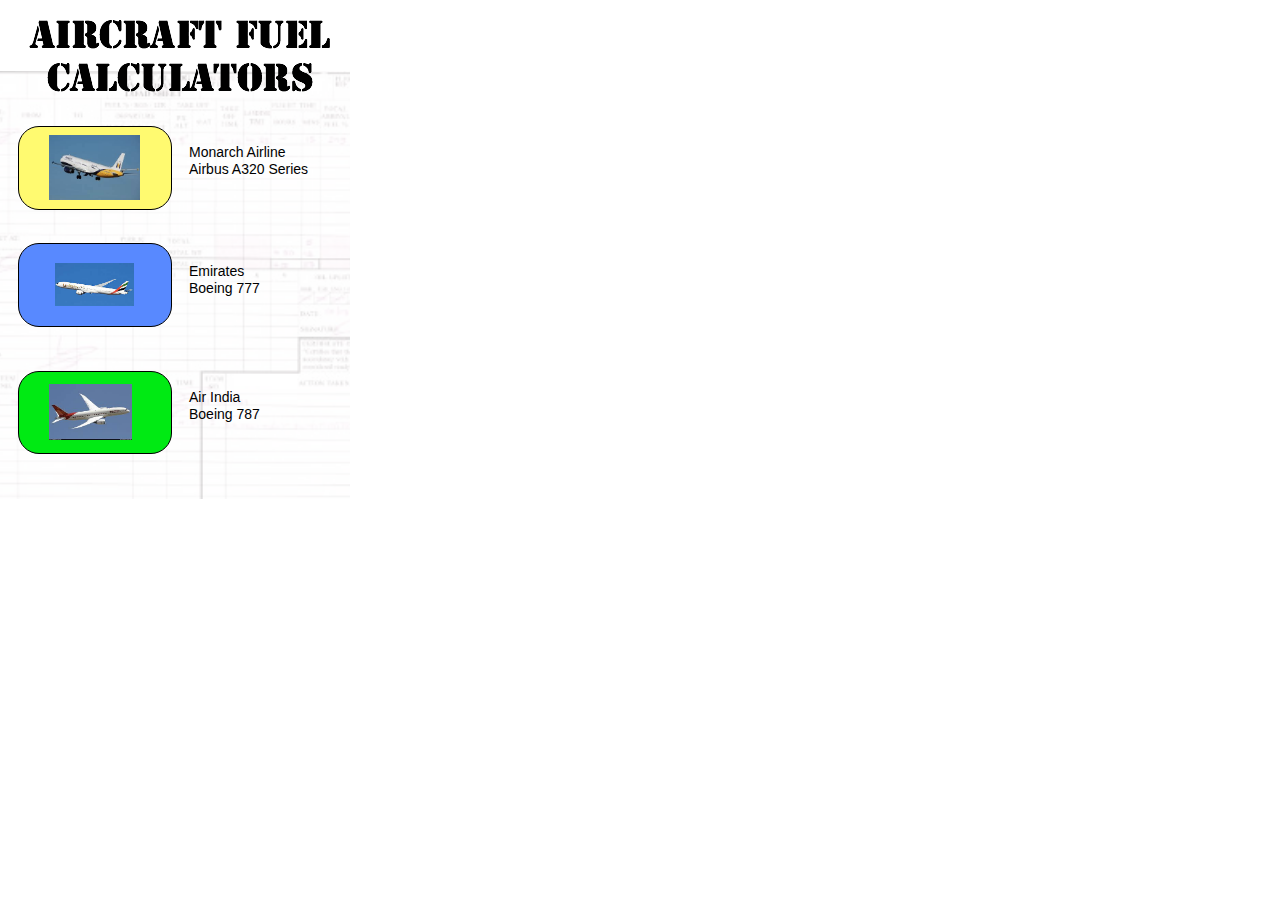
<file: index.html>
<!DOCTYPE html>
<html class="html">
 <head>

  <script type="text/javascript">
   if(typeof Muse == "undefined") window.Muse = {}; window.Muse.assets = {"required":["jquery-1.8.3.min.js", "museutils.js", "jquery.watch.js", "index.css"], "outOfDate":[]};
</script>
  
  <meta http-equiv="Content-type" content="text/html;charset=UTF-8"/>
  <meta name="generator" content="2014.0.0.264"/>
  <title>Home</title>
  <meta name="viewport" content="width=350"/>
  <!-- CSS -->
  <link rel="stylesheet" type="text/css" href="css/site_global.css?475048684"/>
  <link rel="stylesheet" type="text/css" href="css/index.css?4105582709" id="pagesheet"/>
  <!-- Other scripts -->
  <script type="text/javascript">
   document.documentElement.className += ' js';
</script>
   </head>
 <body>

  <div class="clearfix" id="page"><!-- group -->
   <div class="clip_frame clearfix grpelem" id="u216"><!-- image -->
    <div id="u216_clip">
     <img class="position_content" id="u216_img" src="images/pasted%20image%20425x300.jpg" alt="" width="681" height="481"/>
    </div>
   </div>
   <img class="grpelem" id="u103-4" alt="Aircraft Fuel Calculators" width="325" height="86" src="images/u103-4.png"/><!-- rasterized frame -->
   <div class="clearfix grpelem" id="u105-3"><!-- content -->
    <p>&nbsp;</p>
   </div>
   <div class="pointer_cursor rounded-corners clearfix grpelem" id="u106"><!-- group -->
    <a class="block" href="a320.html"></a>
    <a class="nonblock nontext clip_frame grpelem" id="u111" href="a320.html"><!-- image --><img class="block" id="u111_img" src="images/pasted%20image%20265x190.jpg" alt="" width="91" height="65"/></a>
   </div>
   <div class="pointer_cursor rounded-corners clearfix grpelem" id="u107"><!-- group -->
    <a class="block" href="777.html"></a>
    <a class="nonblock nontext clip_frame grpelem" id="u123" href="777.html"><!-- image --><img class="block" id="u123_img" src="images/pasted%20image%20305x165.jpg" alt="" width="79" height="43"/></a>
   </div>
   <a class="nonblock nontext clearfix grpelem" id="u109-6" href="a320.html"><!-- content --><p>Monarch Airline</p><p>Airbus A320 Series</p></a>
   <a class="nonblock nontext clearfix grpelem" id="u110-6" href="777.html"><!-- content --><p>Emirates</p><p>Boeing 777</p></a>
   <div class="pointer_cursor rounded-corners clearfix grpelem" id="u291"><!-- group -->
    <a class="block" href="787.html"></a>
    <a class="nonblock nontext clip_frame grpelem" id="u293" href="787.html"><!-- image --><img class="block" id="u293_img" src="images/pasted%20image%20273x185.jpg" alt="" width="83" height="56"/></a>
   </div>
   <a class="nonblock nontext clearfix grpelem" id="u292-6" href="787.html"><!-- content --><p>Air India</p><p>Boeing 787</p></a>
   <div class="verticalspacer"></div>
  </div>
  <!-- JS includes -->
  <script type="text/javascript">
   if (document.location.protocol != 'https:') document.write('\x3Cscript src="http://musecdn2.businesscatalyst.com/scripts/4.0/jquery-1.8.3.min.js" type="text/javascript">\x3C/script>');
</script>
  <script type="text/javascript">
   window.jQuery || document.write('\x3Cscript src="scripts/jquery-1.8.3.min.js" type="text/javascript">\x3C/script>');
</script>
  <script src="scripts/museutils.js?212726984" type="text/javascript"></script>
  <script src="scripts/jquery.watch.js?4125239756" type="text/javascript"></script>
  <!-- Other scripts -->
  <script type="text/javascript">
   $(document).ready(function() { try {
(function(){var a={},b=function(a){if(a.match(/^rgb/))return a=a.replace(/\s+/g,"").match(/([\d\,]+)/gi)[0].split(","),(parseInt(a[0])<<16)+(parseInt(a[1])<<8)+parseInt(a[2]);if(a.match(/^\#/))return parseInt(a.substr(1),16);return 0};(function(){$('link[type="text/css"]').each(function(){var b=($(this).attr("href")||"").match(/\/?css\/([\w\-]+\.css)\?(\d+)/);b&&b[1]&&b[2]&&(a[b[1]]=b[2])})})();(function(){$("body").append('<div class="version" style="display:none; width:1px; height:1px;"></div>');
for(var c=$(".version"),d=0;d<Muse.assets.required.length;){var f=Muse.assets.required[d],g=f.match(/([\w\-\.]+)\.(\w+)$/),k=g&&g[1]?g[1]:null,g=g&&g[2]?g[2]:null;switch(g.toLowerCase()){case "css":k=k.replace(/\W/gi,"_").replace(/^([^a-z])/gi,"_$1");c.addClass(k);var g=b(c.css("color")),h=b(c.css("background-color"));g!=0||h!=0?(Muse.assets.required.splice(d,1),(g!=a[f]>>>24||h!=(a[f]&16777215))&&Muse.assets.outOfDate.push(f)):d++;c.removeClass(k);break;case "js":k.match(/^jquery-[\d\.]+/gi)&&typeof $!=
"undefined"?Muse.assets.required.splice(d,1):d++;break;default:throw Error("Unsupported file type: "+g);}}c.remove();(Muse.assets.outOfDate.length||Muse.assets.required.length)&&alert("Some files on the server may be missing or incorrect. Clear browser cache and try again. If the problem persists please contact website author.")})()})();/* body */
Muse.Utils.transformMarkupToFixBrowserProblemsPreInit();/* body */
Muse.Utils.prepHyperlinks(true);/* body */
Muse.Utils.fullPage('#page');/* 100% height page */
Muse.Utils.showWidgetsWhenReady();/* body */
Muse.Utils.transformMarkupToFixBrowserProblems();/* body */
} catch(e) { if (e && 'function' == typeof e.notify) e.notify(); else Muse.Assert.fail('Error calling selector function:' + e); }});
</script>
   </body>
</html>
</file>
<file: css/site_global.css>
html
{
	min-height: 100%;
	min-width: 100%;
	-ms-text-size-adjust: none;
}

body,div,dl,dt,dd,ul,ol,li,nav,h1,h2,h3,h4,h5,h6,pre,code,form,fieldset,legend,input,button,textarea,p,blockquote,th,td,a
{
	margin: 0;
	padding: 0;
	border-width: 0;
	-webkit-transform-origin: left top;
	-ms-transform-origin: left top;
	-o-transform-origin: left top;
	transform-origin: left top;
}

table
{
	border-collapse: collapse;
	border-spacing: 0;
}

fieldset,img
{
	border: 0;
	-webkit-transform-origin: left top;
	-ms-transform-origin: left top;
	-o-transform-origin: left top;
	transform-origin: left top;
}

address,caption,cite,code,dfn,em,strong,th,var,optgroup
{
	font-style: inherit;
	font-weight: inherit;
}

del,ins
{
	text-decoration: none;
}

li
{
	list-style: none;
}

caption,th
{
	text-align: left;
}

h1,h2,h3,h4,h5,h6
{
	font-size: 100%;
	font-weight: inherit;
}

input,button,textarea,select,optgroup,option
{
	font-family: inherit;
	font-size: inherit;
	font-style: inherit;
	font-weight: inherit;
}

body
{
	font-family: Arial, Helvetica Neue, Helvetica, sans-serif;
	text-align: left;
	font-size: 14px;
	line-height: 17px;
	word-wrap: break-word;
	text-rendering: optimizeLegibility;/* kerning, primarily */
}

@media screen and (-webkit-min-device-pixel-ratio:0)
{
	body { text-rendering:auto; }
}

a:link
{
	color: #0000FF;
	text-decoration: underline;
}

a:visited
{
	color: #800080;
	text-decoration: underline;
}

a:hover
{
	color: #0000FF;
	text-decoration: underline;
}

a:active
{
	color: #EE0000;
	text-decoration: underline;
}

a.nontext /* used to override default properties of 'a' tag */
{
	color: black;
	text-decoration: none;
	font-style: normal;
	font-weight: normal;
}

.normal_text
{
	color: #000000;
	font-family: Arial, Helvetica Neue, Helvetica, sans-serif;
	font-size: 14px;
	font-style: normal;
	font-weight: normal;
	letter-spacing: 0px;
	line-height: 17px;
	text-align: left;
	text-decoration: none;
	text-indent: 0px;
	vertical-align: 0px;
	padding: 0px;
}

.TabbedPanelsTab
{
	white-space: nowrap;
}

.MenuBar  .MenuBarView, .MenuBar  .SubMenuView /* Resets for ul and li in menus */
{
	display: block;
	list-style: none;
}

.MenuBar .SubMenu
{
	display: none;
	position: absolute;
}

.NoWrap
{
	white-space: nowrap;
	word-wrap: normal;
}

.rootelem /* the root of the artwork tree */
{
	margin-left: auto;
	margin-right: auto;
}

.colelem /* a child element of a column */
{
	display: inline;
	float: left;
	clear: both;
}

.colelem100 /* a child element of a column that is 100% width */
{
	clear: both;
}

.grpelem /* a child element of a group */
{
	display: inline;
	float: left;
}

.clearfix:after /* force a container to fit around floated items */
{
	content: "\0020";
	visibility: hidden;
	display: block;
	height: 0;
	clear: both;
}

*:first-child+html .clearfix /* IE7 */
{
	zoom: 1;
}

.clip_frame /* used to clip the contents as in the case of an image frame */
{
	overflow: hidden;
}

.inclusion_context /* context for positioning a group of elements that share the same height */
{
	display: table;
	table-layout: fixed;
	width: 0.01px;
}

.inclelem /* element of an inclusion context */
{
	display: table-cell;
	vertical-align: top;
}

.f3s_mid /* 3-slice frame, middle slice */
{
	background-repeat: repeat;
}

.f3s_top,.f3s_bot /* 3-slice frame, top slice */
{
	background-repeat: no-repeat;
}

.f9s_top_left, .f9s_bot_left /* 9-slice frame, left corner slice */
{
	background-repeat: no-repeat;
	background-position: left;
}

.f9s_top_right, .f9s_bot_right /* 9-slice frame, right corner slice */
{
	background-repeat: no-repeat;
	background-position: right;
}

.f9s_top_mid, .f9s_bot_mid /* 9-slice frame, top/bottom horizontal slice */
{
	background-repeat: repeat-x;
	background-position: 0px 0px;
}

.f9s_mid_left /* 9-slice frame, left vertical slice */
{
	background-repeat: repeat-y;
	background-position: left;
}

.f9s_mid_right /* 9-slice frame, right vertical slice */
{
	background-repeat: repeat-y;
	background-position: right;
}

.f9s_center /* 9-slice frame, center slice */
{
	background-repeat: repeat;
	background-position: 0px 0px;
}

.popup_anchor /* anchors an abspos popup */
{
	position: relative;
	width: 0px;
	height: 0px;
}

.popup_element
{
	z-index: 100000;
}

.pointer_cursor
{
	cursor: pointer;
}

span.wrap /* used to force wrap after floated array when nested inside a paragraph */
{
	content: '';
	clear: left;
	display: block;
}

span.actAsInlineDiv /* used to simulate a DIV with inline display when already nested inside a paragraph */
{
	display: inline-block;
}

.position_content,.excludeFromNormalFlow /* used when child content is larger than parent */
{
	float: left;
}

.preload_images /* used to preload images used in non-default states */
{
	position: absolute;
	overflow: hidden;
	left: -9999px;
	top: -9999px;
	height: 1px;
	width: 1px;
}

preload /* used to specifiy the dimension of preload item */
{
	height: 1px;
	width: 1px;
}

.animateStates
{
	-webkit-transition: 0.3s ease-in-out;
	-moz-transition: 0.3s ease-in-out;
	-o-transition: 0.3s ease-in-out;
	transition: 0.3s ease-in-out;
}

input:focus,textarea:focus /* remove default focussed input styling */
{
	outline: none;
}

textarea
{
	resize: none;
	overflow: auto;
}

.fld-prompt /* form placeholders cursor behavior */
{
	pointer-events: none;
}

.wrapped-input /* form inputs & placeholders let div styling show thru */
{
	position: absolute;
	top: 0;
	left: 0;
	background: transparent;
	border: none;
}

.submit-btn /* form submit buttons on top of sibling elements */
{
	z-index: 50000;
	cursor: pointer;
}

.anchor_item /* used to specify anchor properties */
{
	width: 22px;
	height: 18px;
}

.MenuBar .SubMenuVisible, .MenuBarVertical .SubMenuVisible, .MenuBar .SubMenu .SubMenuVisible,.popup_element.Active,span.actAsPara,.actAsDiv,a.nonblock.nontext,img.block
{
	display: block;
}

.ose_ei
{
	visibility: hidden;
	z-index: 0;
}

.widget_invisible,.js .invi,.js .mse_pre_init,.js .an_invi /* used to hide the widget before loaded */
{
	visibility: hidden;
}

.no_vert_scroll
{
	overflow-y: hidden;
}

.always_vert_scroll
{
	overflow-y: scroll;
}

.always_horz_scroll
{
	overflow-x: scroll;
}

.popup_element.Inactive,.js .disn,.hidden
{
	display: none;
}

.fullscreen
{
	overflow: hidden;
	left: 0px;
	top: 0px;
	position: fixed;
	height: 100%;
	width: 100%;
	-moz-box-sizing: border-box;
	-webkit-box-sizing: border-box;
	-ms-box-sizing: border-box;
	box-sizing: border-box;
}

.fullwidth
{
	position: absolute;
}

.borderbox
{
	-moz-box-sizing: border-box;
	-webkit-box-sizing: border-box;
	-ms-box-sizing: border-box;
	box-sizing: border-box;
}

.scroll_wrapper
{
	position: absolute;
	overflow: auto;
	left: 0px;
	right: 0px;
	top: 0px;
	bottom: 0px;
	padding-top: 0px;
	padding-bottom: 0px;
	margin-top: 0px;
	margin-bottom: 0px;
}

.browser_width > *
{
	position: absolute;
	left: 0px;
	right: 0px;
}

.MenuBar .MenuItemContainer,.SlideShowContentPanel .fullscreen img
{
	position: relative;
}

.accordion_wrapper
{
	display: inline;
	float: left;
	width: 0px;
}
</file>
<file: css/index.css>
.version.index /* version checker */
{
	color: #0000F4;
	background-color: #B63875;
}

@-ms-viewport
{
	width: 350px;
}

@-webkit-viewport
{
	width: 350px;
}

@-o-viewport
{
	width: 350px;
}

@-moz-viewport
{
	width: 350px;
}

@viewport
{
	width: 350px;
}

.html
{
	background-color: #FFFFFF;
}

#page
{
	z-index: 1;
	width: 350px;
	min-height: 499px;
	padding-bottom: 71px;
}

#u216
{
	z-index: 2;
	width: 350px;
	opacity: 0.19;
	-ms-filter: "progid:DXImageTransform.Microsoft.Alpha(Opacity=19)";
	filter: alpha(opacity=19);
	position: relative;
	margin-right: -10000px;
	margin-top: 71px;
}

#u216_clip
{
	overflow: hidden;
	width: 350px;
	height: 428px;
}

#u216_img
{
	margin: -18px -218px -35px -113px;
}

#u103-4
{
	z-index: 4;
	display: block;
	vertical-align: top;
	position: relative;
	margin-right: -10000px;
	margin-top: 14px;
	left: 18px;
}

#u105-3
{
	z-index: 8;
	width: 62px;
	min-height: 1px;
	position: relative;
	margin-right: -10000px;
	margin-top: 167px;
	left: 190px;
}

#u106
{
	z-index: 11;
	width: 152px;
	border-width: 1px;
	border-style: solid;
	border-color: #000000;
	background-color: #FFFA70;
	-moz-border-radius: 21px;
	-webkit-border-radius: 21px;
	-khtml-border-radius: 21px;
	border-radius: 21px;
	padding-bottom: 9px;
	position: relative;
	margin-right: -10000px;
	margin-top: 126px;
	left: 18px;
}

#u111
{
	z-index: 25;
	width: 91px;
	position: relative;
	margin-right: -10000px;
	margin-top: 8px;
	left: 30px;
}

#u107
{
	z-index: 12;
	width: 152px;
	border-width: 1px;
	border-style: solid;
	border-color: #000000;
	background-color: #5889FF;
	-moz-border-radius: 21px;
	-webkit-border-radius: 21px;
	-khtml-border-radius: 21px;
	border-radius: 21px;
	padding-bottom: 20px;
	position: relative;
	margin-right: -10000px;
	margin-top: 243px;
	left: 18px;
}

#u123
{
	z-index: 27;
	width: 79px;
	position: relative;
	margin-right: -10000px;
	margin-top: 19px;
	left: 36px;
}

#u109-6
{
	z-index: 13;
	width: 161px;
	min-height: 47px;
	position: relative;
	margin-right: -10000px;
	margin-top: 144px;
	left: 189px;
}

#u110-6
{
	z-index: 19;
	width: 161px;
	min-height: 47px;
	position: relative;
	margin-right: -10000px;
	margin-top: 263px;
	left: 189px;
}

#u291
{
	z-index: 29;
	width: 152px;
	border-width: 1px;
	border-style: solid;
	border-color: #000000;
	background-color: #00EA13;
	-moz-border-radius: 21px;
	-webkit-border-radius: 21px;
	-khtml-border-radius: 21px;
	border-radius: 21px;
	padding-bottom: 13px;
	position: relative;
	margin-right: -10000px;
	margin-top: 371px;
	left: 18px;
}

#u293
{
	z-index: 36;
	width: 83px;
	position: relative;
	margin-right: -10000px;
	margin-top: 12px;
	left: 30px;
}

#u292-6
{
	z-index: 30;
	width: 161px;
	min-height: 47px;
	position: relative;
	margin-right: -10000px;
	margin-top: 389px;
	left: 189px;
}

body
{
	position: relative;
	min-width: 350px;
}

#page .verticalspacer
{
	clear: both;
}
</file>
